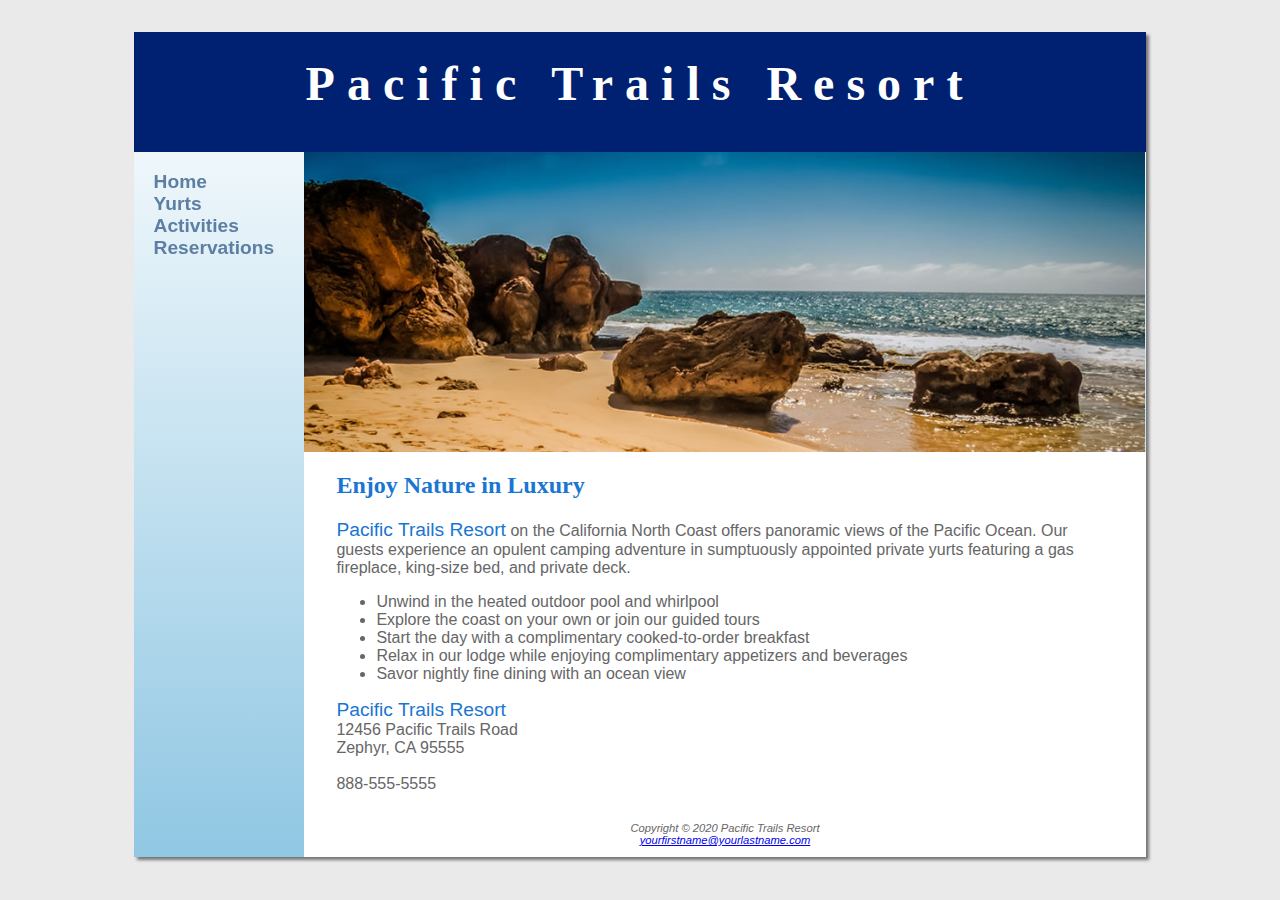
<file: index.html>
<!DOCTYPE html>
<html lang="en">
<head>
<title>Pacific Trails Resort</title>
<meta charset="utf-8">
<link href="pacific.css" rel="stylesheet">
</head>
<body>
<div id="wrapper">
  <header>
    <h1><a href="index.html">Pacific Trails Resort</a></h1>
  </header>
  <nav>
    <ul>
      <li><a href="index.html">Home</a></li>
      <li><a href="yurts.html">Yurts</a></li>
      <li><a href="activities.html">Activities</a></li>
      <li><a href="reservations.html">Reservations</a></li>
	</ul>
  </nav>
  <div id="homehero">
  </div>
  <main>
    <h2>Enjoy Nature in Luxury</h2>
    <p><span class="resort">Pacific Trails Resort</span> on the California North Coast offers panoramic views of the Pacific Ocean.
Our guests experience an opulent camping adventure in sumptuously appointed private yurts 
featuring a gas fireplace, king-size bed, and private deck.
    </p>
    <ul>
      <li>Unwind in the heated outdoor pool and whirlpool</li>
      <li>Explore the coast on your own or join our guided tours</li>
      <li>Start the day with a complimentary cooked-to-order breakfast</li>
      <li>Relax in our lodge while enjoying complimentary appetizers and beverages</li>
      <li>Savor nightly fine dining with an ocean view</li>
    </ul>
    <div>
    <span class="resort">Pacific Trails Resort</span><br>
12456 Pacific Trails Road<br>
Zephyr, CA 95555<br><br>
888-555-5555<br><br>
    </div>
  </main>
  <footer>
Copyright &copy; 2020 Pacific Trails Resort<br>
<a href="mailto:yourfirstname@yourlastname.com">yourfirstname@yourlastname.com</a>
  </footer>
</div>
</body>
</html>
</file>
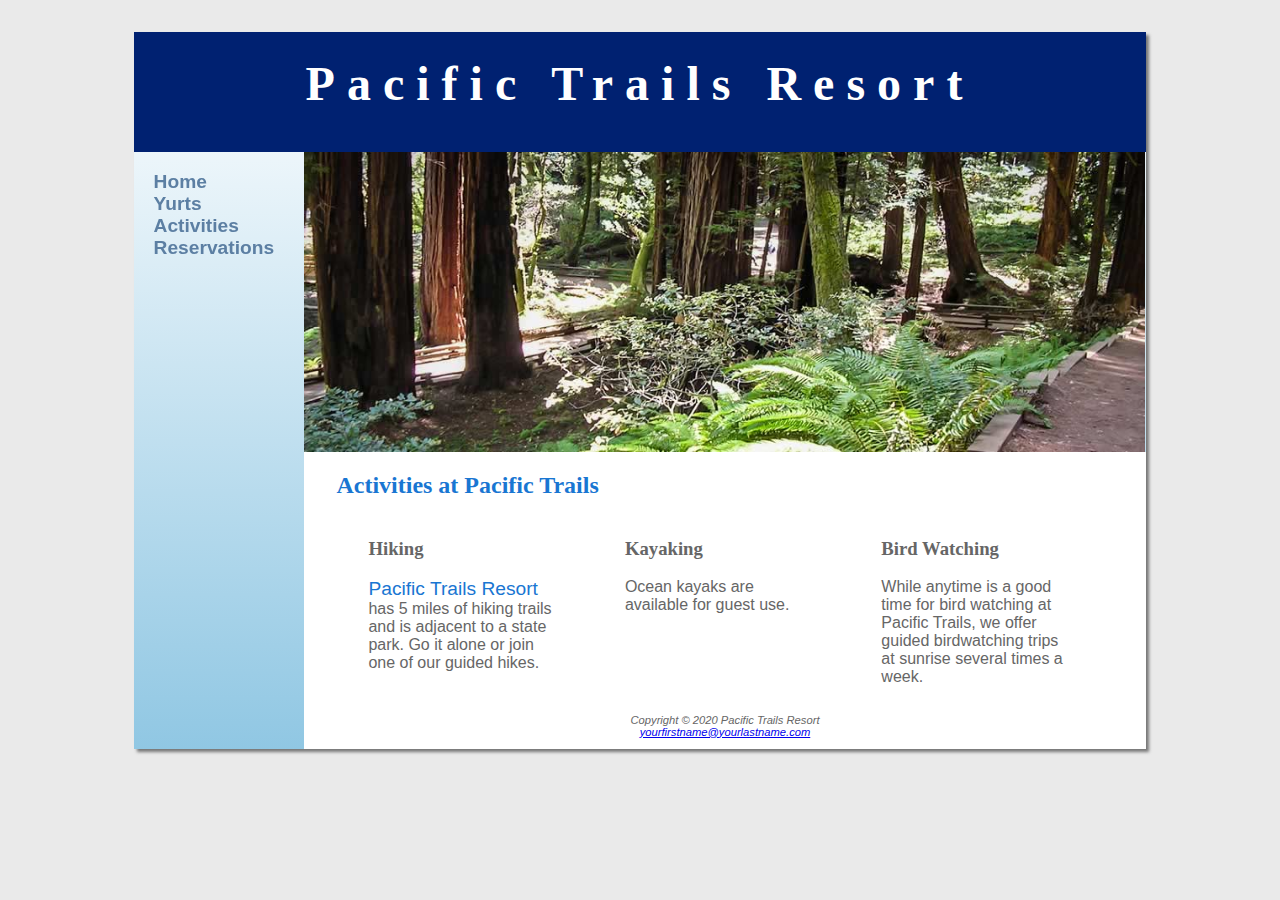
<file: activities.html>
<!DOCTYPE html>
<html lang="en">
<head>
<title>Pacific Trails Resort :: Activities</title>
<meta charset="utf-8">
<link href="pacific.css" rel="stylesheet">
</head>
<body>
<div id="wrapper">
  <header>
    <h1><a href="index.html">Pacific Trails Resort</a></h1>
  </header>
  <nav>
    <ul>
      <li><a href="index.html">Home</a></li>
      <li><a href="yurts.html">Yurts</a></li>
      <li><a href="activities.html">Activities</a></li>
      <li><a href="reservations.html">Reservations</a></li>
	</ul>
  </nav>
  <div id="trailhero">
  </div>
  <main>
    <h2>Activities at Pacific Trails</h2>
	  <section>
        <h3>Hiking</h3>
        <p><span class="resort">Pacific Trails Resort</span> has 5 miles of hiking trails and is adjacent to a state park. Go it
alone or join one of our guided hikes.</p>
      </section>
	  <section>
        <h3>Kayaking</h3>
        <p>Ocean kayaks are available for guest use.</p>
	  </section>
	  <section>
        <h3>Bird Watching</h3>
        <p>While anytime is a good time for bird watching at Pacific Trails, we offer guided birdwatching
trips at sunrise several times a week.</p>
      </section>
  </main>
  <footer>
Copyright &copy; 2020 Pacific Trails Resort<br>
<a href="mailto:yourfirstname@yourlastname.com">yourfirstname@yourlastname.com</a>
  </footer>
</div>
</body>
</html>
</file>
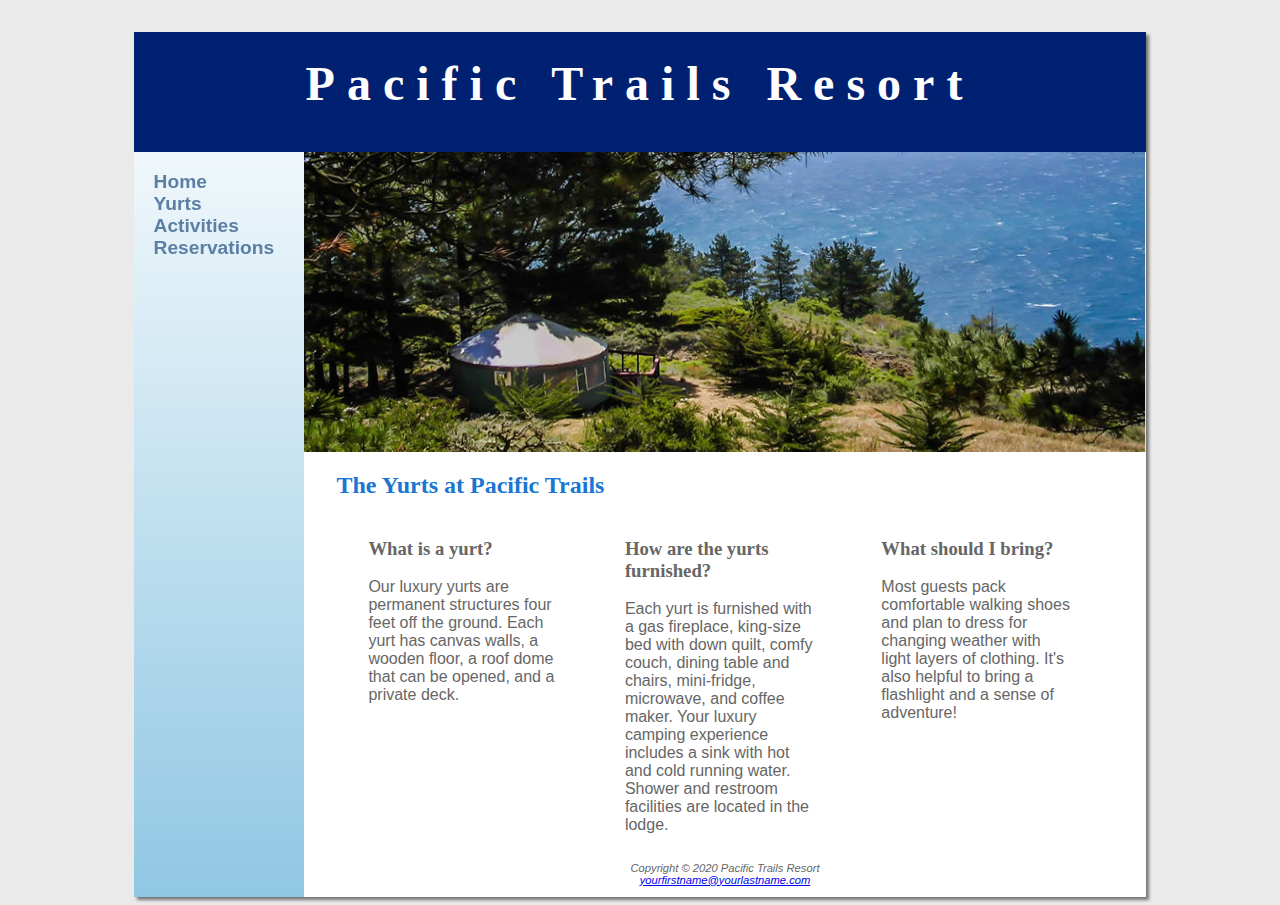
<file: yurts.html>
<!DOCTYPE html>
<html lang="en">
<head>
<title>Pacific Trails Resort :: Yurts</title>
<meta charset="utf-8">
<link href="pacific.css" rel="stylesheet">
</head>
<body>
<div id="wrapper">
  <header>
    <h1><a href="index.html">Pacific Trails Resort</a></h1>
  </header>
  <nav>
    <ul>
      <li><a href="index.html">Home</a></li>
      <li><a href="yurts.html">Yurts</a></li>
      <li><a href="activities.html">Activities</a></li>
      <li><a href="reservations.html">Reservations</a></li>
	</ul>
  </nav>
   <div id="yurthero">
  </div>
  <main>
    <h2>The Yurts at Pacific Trails</h2>
    <section>
      <h3>What is a yurt?</h3>
      <p>Our luxury yurts are permanent structures four feet off the ground. Each yurt has
canvas walls, a wooden floor, a roof dome that can be opened, and a private deck.</p>
     </section>
	 <section>
      <h3>How are the yurts furnished?</h3>
      <p>Each yurt is furnished with a gas fireplace, king-size bed with down quilt, comfy couch, dining table and chairs, 
mini-fridge, microwave, and coffee maker. Your luxury camping experience includes a sink with hot and
cold running water. Shower and restroom facilities are located in the lodge.</p>
     </section>
	 <section>
      <h3>What should I bring?</h3>
      <p>Most guests pack comfortable walking shoes and plan to dress for changing weather with light layers of clothing. 
It&#39;s also helpful to bring a flashlight and a sense of adventure!</p>
    </section>
  </main>
  <footer>
Copyright &copy; 2020 Pacific Trails Resort<br>
<a href="mailto:yourfirstname@yourlastname.com">yourfirstname@yourlastname.com</a>
  </footer>
</div>
</body>
</html>
</file>
<file: pacific.css>
* { box-sizing: border-box; }
 body { background-color: #EAEAEA;
       color: #666666;
	   font-family: Verdana, Arial, sans-serif;
}
#wrapper { background-color: #FFFFFF;
           background-image: linear-gradient(to bottom, #FFFFFF, #90C7E3);
		   background-repeat: no-repeat; 
           margin-left: auto;
           margin-right: auto;
		   width: 80%;
		   min-width: 960px;
		   max-width: 2048px;
		   box-shadow: 3px 3px 3px #777;
}
header { background-color: #002171;
         color: #FFFFFF;
		 font-family: Georgia, serif;
		 height: 120px;
}
header a { text-decoration: none; }
header a:link       { color: #FFFFFF; }
header a:visited { color: #FFFFFF; }
header a:hover     { color: #90C7E3; }
h1 {  font-size: 3em;
     letter-spacing: 0.25em;
     text-align: center;
     padding-top: .5em; 
}
h2 { color: #1976D2;
     font-family: Georgia, serif; 
}
h3 { font-family: Georgia, serif; }
nav { float: left;
     font-size: 1.2em;
     font-weight: bold; 
     padding: 0;
	 position: fixed;
	 width: 160px;
}
nav a { text-decoration: none; }
nav a:link       { color: #5C7FA3; }
nav a:visited { color: #344873; }
nav a:hover     { color: #A52A2A; }
nav ul { list-style-type: none; 
       padding-left: 1em;}
main { background-color: #FFF;
      display: block; 
	  margin-left: 170px;
	  overflow: auto;
	  padding-left: 2em;
      padding-right: 2em;
}
dt { color: #002171;
     font-weight: bold;
}
.resort { color: #1976D2;
          font-size: 1.2em;
}
#homehero { height: 300px;
            background-image: url(coast.jpg);
  			background-repeat: no-repeat;
            background-size: 100% 100%; 
			margin-left: 170px; }
#yurthero { height: 300px;
            background-image: url(yurt.jpg);
  			background-repeat: no-repeat;
            background-size: 100% 100%; 
			margin-left: 170px; }
#trailhero { height: 300px;
            background-image: url(trail.jpg);
  			background-repeat: no-repeat;
            background-size: 100% 100%; 
			margin-left: 170px; }	
section { float: left;
        padding-left: 2em;
		padding-right: 2em;
		width: 33%; 
}			
footer { background-color: #FFF;
       font-size: .70em;
       font-style: italic;
	   margin-left: 170px;
	   padding: 1em;
	  text-align: center;
}
</file>
